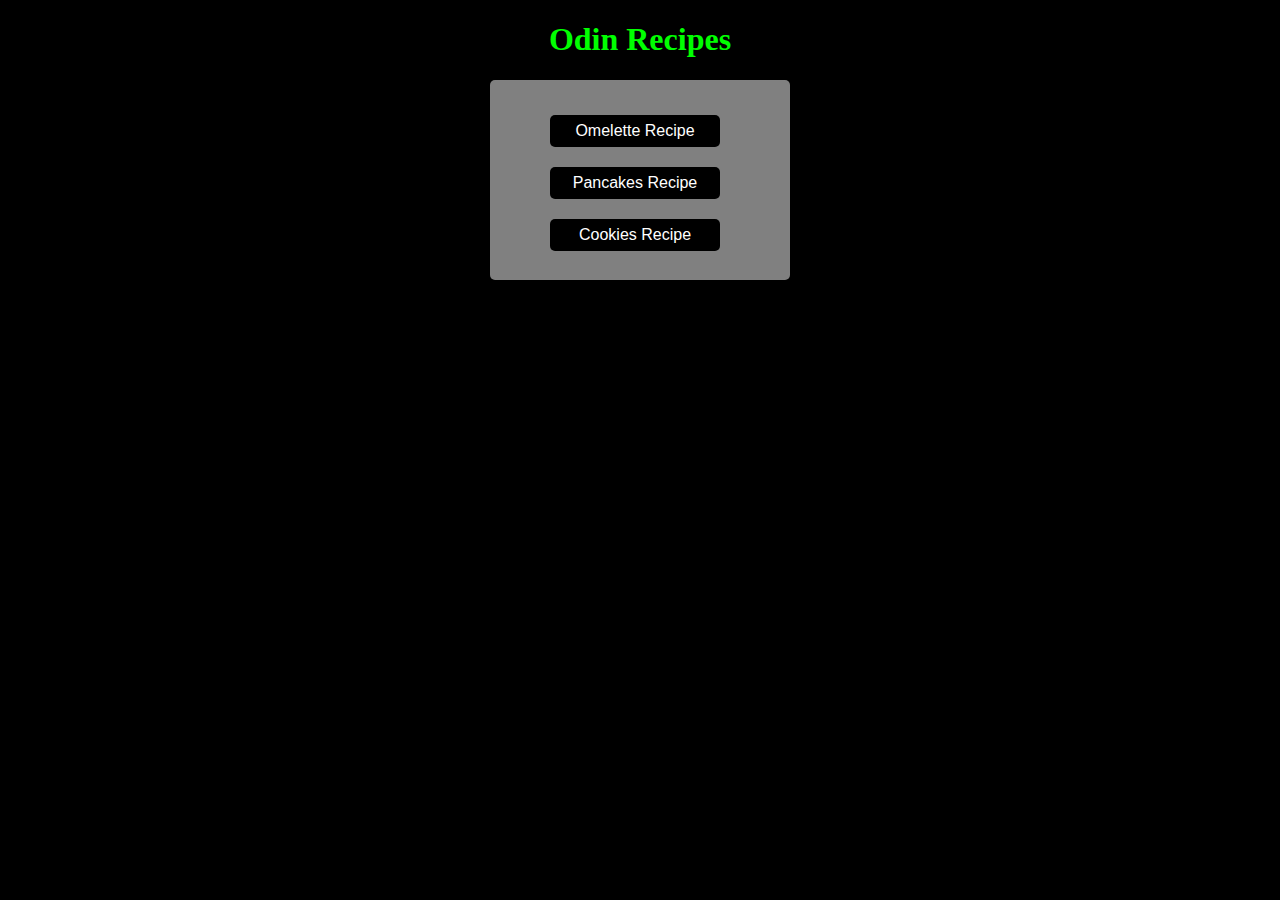
<file: index.html>
<!DOCTYPE html>
<html lang="en">
	<head>
		<meta charset="utf-8">
		<title>Odin-Recipes</title>
		<link rel="stylesheet" href="./style.css"/>
	</head>
	<body>
		<h1>Odin Recipes</h1>
		<div class="side-bar">
			<ul>
				<a href="./recipes/omelette.html"><li>Omelette Recipe</li></a>
				<a href="./recipes/pancakes.html"><li>Pancakes Recipe</li></a>
				<a href="./recipes/cookies.html"><li>Cookies Recipe</li></a>
			</ul>
		</div>
		
		
	</body>
</html>
</file>
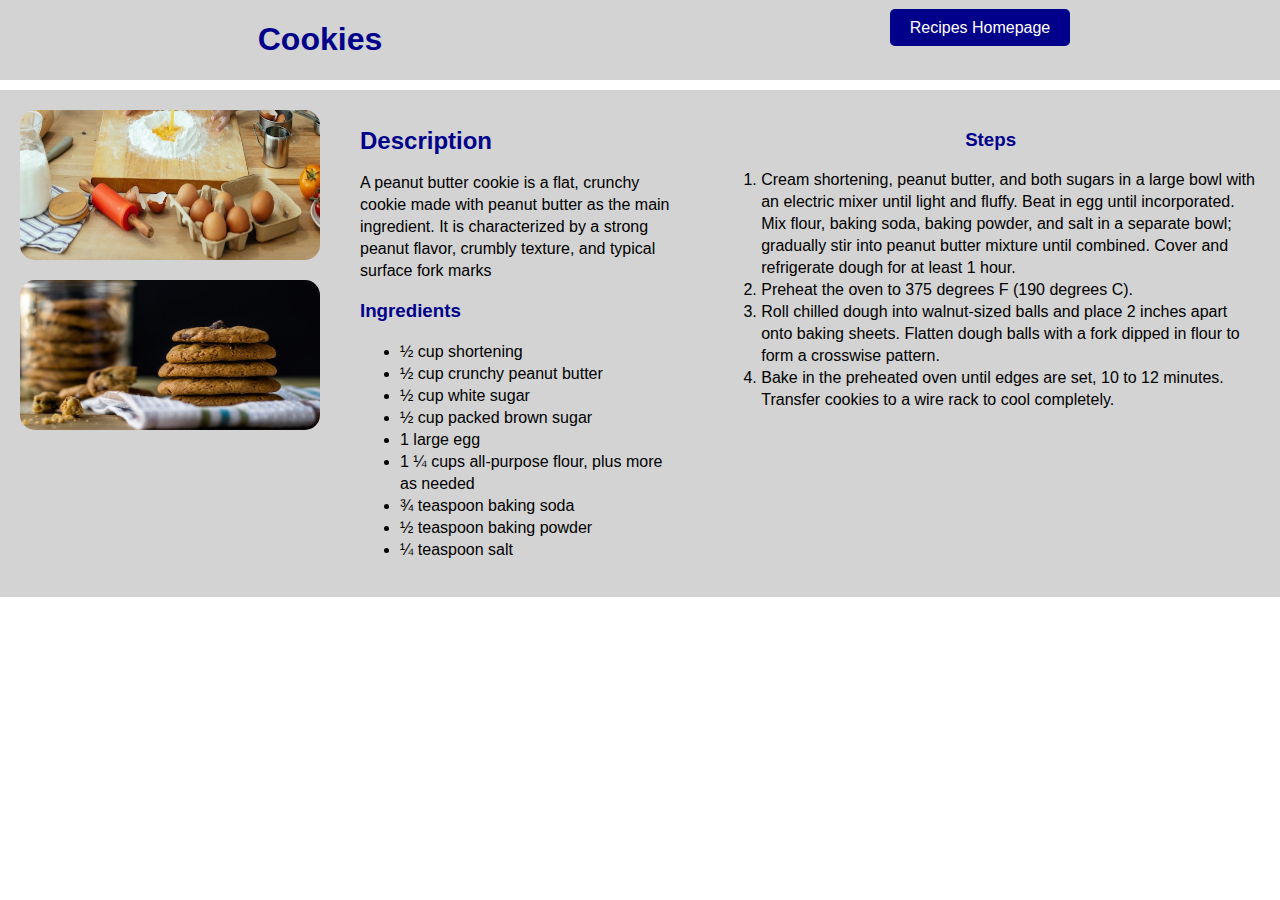
<file: recipes/cookies.html>
<!DOCTYPE html>
<html lang="en">
	<head>
		<meta charset="utf-8">
		<title>Cookies</title>
		<link rel="stylesheet" href="./all-recipe-style.css">
	</head>
	<body>
		<div class="top-header">
			<h1 class="left-side">Cookies</h1>
			<div class="right-side">
				<ul>
					<li><a  href="../index.html">Recipes Homepage</a></li>
				</ul>
			</div>
		</div>
		
		<div class="main">
			<div class="image-section">
				<img src="../images/cookie2.jpg">
				<img src="../images/cookie1.jpg">
			</div>
			

			<div  class="discription">
				<h2>Description</h2>
				<p>
					A peanut butter cookie is a flat, crunchy cookie made with peanut butter as the main ingredient. It is characterized by a strong peanut flavor, crumbly texture, and typical surface fork marks
				</p>

				<div class="ingredients">
				<h3>Ingredients</h3>
				<ul>
					<li>½ cup shortening</li>
					<li>½ cup crunchy peanut butter</li>
					<li>½ cup white sugar</li>
					<li>½ cup packed brown sugar</li>
					<li>1 large egg</li>
					<li>1 ¼ cups all-purpose flour, plus more as needed</li>
					<li>¾ teaspoon baking soda</li>
					<li>½ teaspoon baking powder</li>
					<li>¼ teaspoon salt</li>
				</ul>
			</div>
			</div>

			
			<div class="steps">
				<h3>Steps</h3>
				<ol>
					<li>Cream shortening, peanut butter, and both sugars in a large bowl with an electric mixer until light and fluffy. Beat in egg until incorporated. Mix flour, baking soda, baking powder, and salt in a separate bowl; gradually stir into peanut butter mixture until combined. Cover and refrigerate dough for at least 1 hour.</li>
					<li>Preheat the oven to 375 degrees F (190 degrees C).</li>
				<li>Roll chilled dough into walnut-sized balls and place 2 inches apart onto baking sheets. Flatten dough balls with a fork dipped in flour to form a crosswise pattern.</li>
					<li>Bake in the preheated oven until edges are set, 10 to 12 minutes. Transfer cookies to a wire rack to cool completely.</li>
				</ol>
			</div>

		</div>
	</body>
</html>
</file>
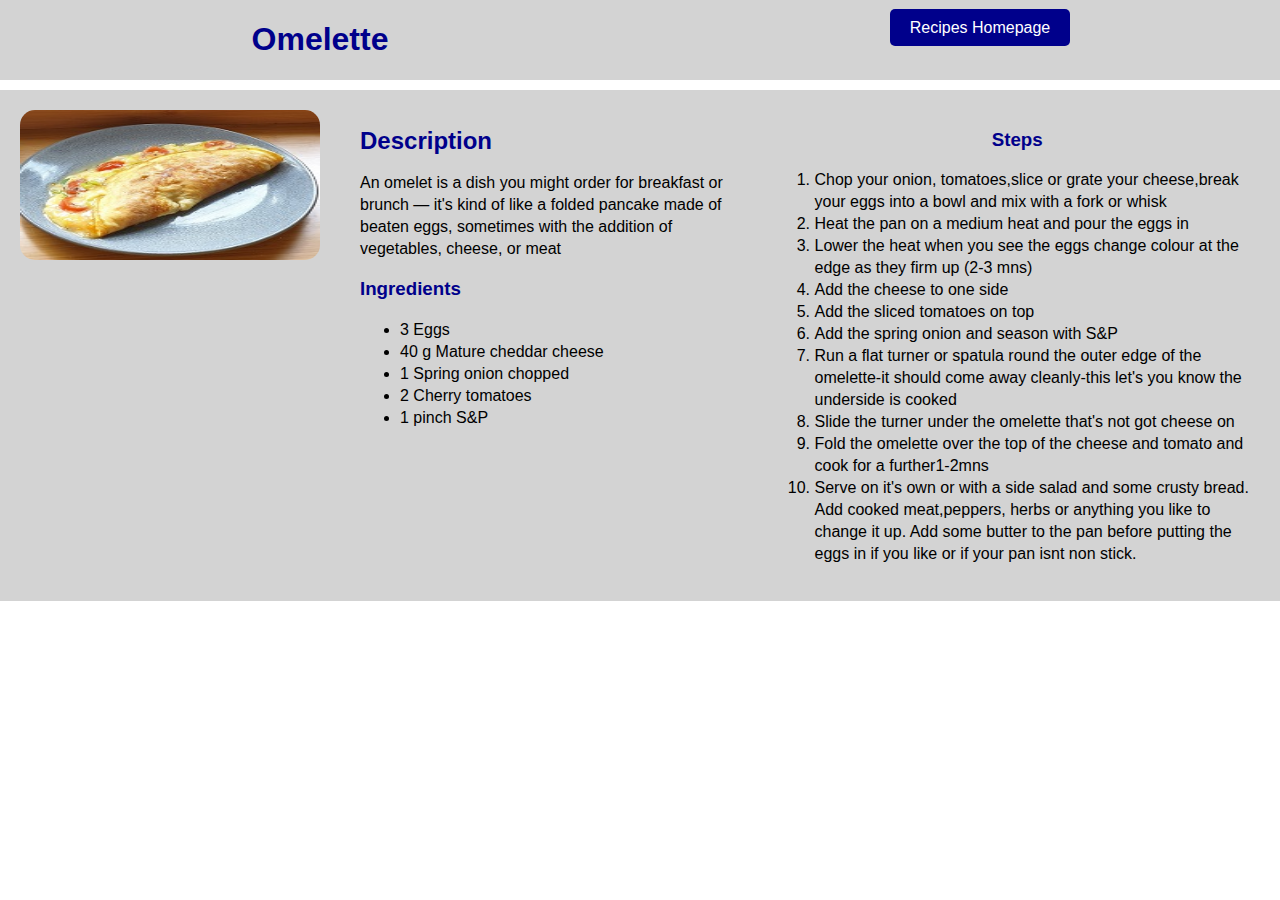
<file: recipes/omelette.html>
<!DOCTYPE html>
<html lang="en">
	<head>
		<meta charset="UTF-8">
		<title>Omelette Dish</title>
		<link rel="stylesheet" href="./all-recipe-style.css">
	</head>
	<body>
		<div class="top-header">
			<h1 class="left-side">Omelette</h1>
			<div class="right-side">
				<ul>
					<li><a  href="../index.html">Recipes Homepage</a></li>
				</ul>
			</div>
		</div>
		<div class="main">
			<div class="image-section">
				<img src="../images/omelette.jpg">
			</div>
			

			<div  class="discription">
				<h2>Description</h2>
				<p>
					An omelet is a dish you might order for breakfast or brunch — it's kind of like a folded pancake made of beaten eggs, sometimes with the addition of vegetables, cheese, or meat
				</p>
				<div class="ingredients">
				<h3>Ingredients</h3>

			<ul>
			<li>3 Eggs</li>
			<li>40 g Mature cheddar cheese</li>
			<li>1 Spring onion chopped</li>
			<li>2 Cherry tomatoes</li>
			<li>1 pinch S&P</li>
			</ul>
		</div>
	</div>
	<div class="steps">
			<h3>Steps</h3>
			<ol>
			<li>Chop your onion, tomatoes,slice or grate your cheese,break your eggs into a bowl and mix with a fork or whisk</li>
			<li>Heat the pan on a medium heat and pour the eggs in</li>
			<li>Lower the heat when you see the eggs change colour at the edge as they firm up (2-3 mns)</li>
			<li>Add the cheese to one side</li>
			<li>Add the sliced tomatoes on top</li>
			<li>Add the spring onion and season with S&P</li>
			<li>Run a flat turner or spatula round the outer edge of the omelette-it should come away cleanly-this let's you know the underside is cooked</li>
			<li>Slide the turner under the omelette that's not got cheese on</li>
			<li>Fold the omelette over the top of the cheese and tomato and cook for a further1-2mns</li>
			<li>Serve on it's own or with a side salad and some crusty bread.
Add cooked meat,peppers, herbs or anything you like to change it up.
Add some butter to the pan before putting the eggs in if you like or if your pan isnt non stick.</li>
		</ol>
	</div>
	</body>
</html>
</file>
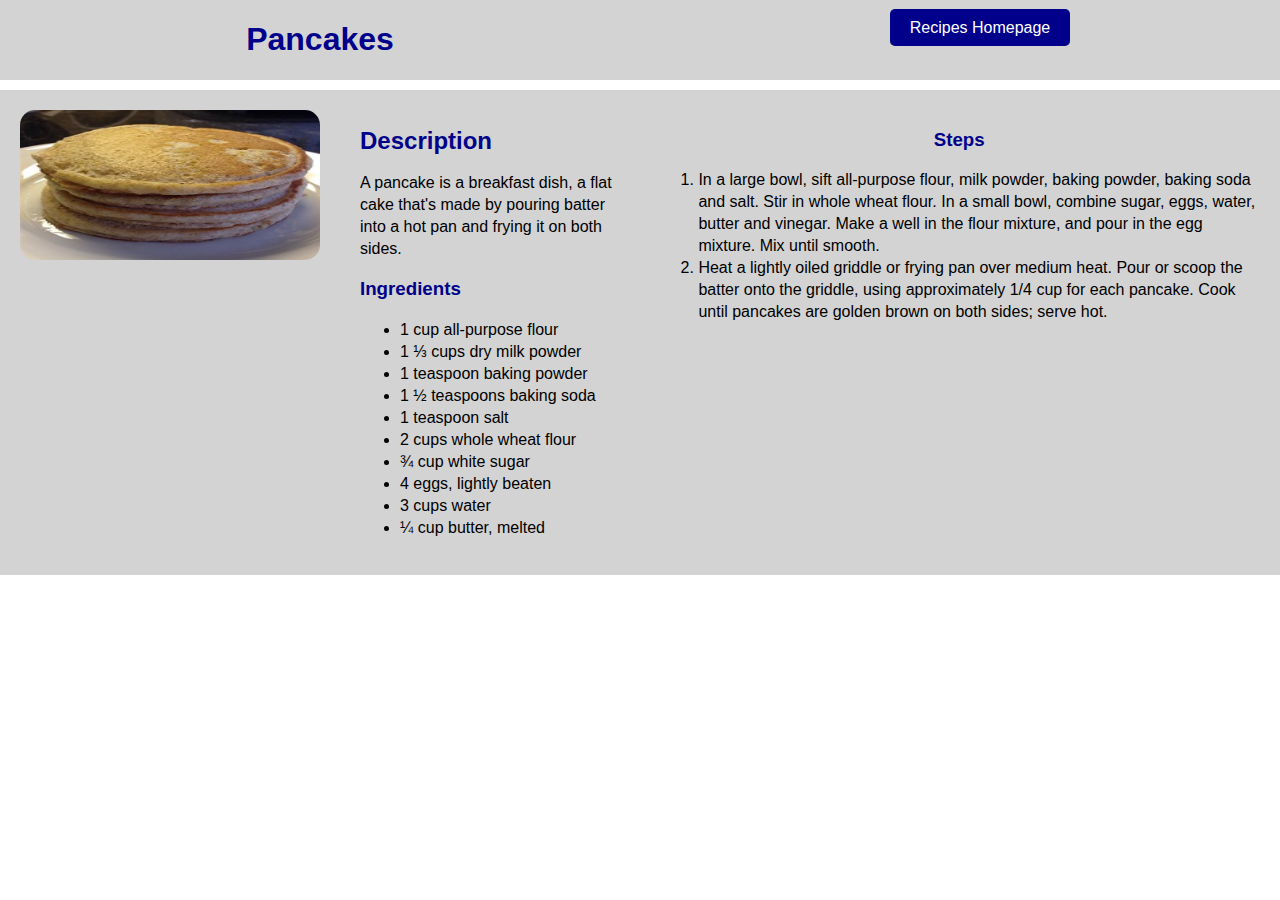
<file: recipes/pancakes.html>
<!DOCTYPE html>
<html lang="en">
	<head>
		<meta charset="utf8">
		<title>Pancake Recipe</title>
		<link rel="stylesheet" href="./all-recipe-style.css">
	</head>
	<body>
		<div class="top-header">
			<h1 class="left-side">Pancakes</h1>
			<div class="right-side">
				<ul>
					<li><a  href="../index.html">Recipes Homepage</a></li>
				</ul>
			</div>
		</div>
		<div class="main">
			<div class="image-section">
				<img src="../images/pancakes.jpg">
			</div>
			<div  class="discription">
				<h2>Description</h2>
				<p>
					A pancake is a breakfast dish, a flat cake that's made by pouring batter into a hot pan and frying it on both sides.
				</p>
				<div class="ingredients">
				<h3>Ingredients</h3>
		<ul>
			<li>1 cup all-purpose flour</li>
			<li>1 ⅓ cups dry milk powder</li>
			<li>1 teaspoon baking powder</li>
			<li>1 ½ teaspoons baking soda</li>
			<li>1 teaspoon salt</li>
			<li>2 cups whole wheat flour</li>
			<li>¾ cup white sugar</li>
			<li>4 eggs, lightly beaten</li>
			<li>3 cups water</li>
			<li>¼ cup butter, melted</li>
		</ul>
		</div>
	</div>
		<div class="steps">
			<h3>Steps</h3>

			<ol>
				<li>In a large bowl, sift all-purpose flour, milk powder, baking powder, baking soda and salt. Stir in whole wheat flour. In a small bowl, combine sugar, eggs, water, butter and vinegar. Make a well in the flour mixture, and pour in the egg mixture. Mix until smooth.</li>
				<li>Heat a lightly oiled griddle or frying pan over medium heat. Pour or scoop the batter onto the griddle, using approximately 1/4 cup for each pancake. Cook until pancakes are golden brown on both sides; serve hot.</li>
			</ol>
		</div>
	</div>
	</body>
</html>
</file>
<file: style.css>
body {
background-color: black;
}
h1 {
	color: lime;
	text-align: center;
}
.side-bar {
	background-color: gray;
	height: 200px;
	width: 300px;
	font-family: Georgia,sans-serif;
	border-radius: 5px;
	margin-left: auto;
	margin-right: auto;
}
.side-bar ul {
	padding-top: 15px;

}

li {
	margin: 20px;
	width: 150px;
	background-color: black;
	color: white;
	text-align: center;
	padding: 7px 10px;
	list-style: none;
	border-radius: 5px;
}
a {
	
	text-decoration: none;
	color: black;
}
li:hover {
	background-color: lightgray;
	color: black;
}


li a {
	display: block;
	width: 150px;
	padding: 10px;
	background-color: #1F2937;
	text-decoration: none;
	color: white;
	text-align: center;
	font-family: Verdana, sans-serif;
	margin: 0px;
}

a:hover {
	background-color: lightgray;
	color:black ;
}

p {
	font-size: 18px;
}
</file>
<file: recipes/all-recipe-style.css>
body {
	margin: 0px;
	font-family: Verdana, sans-serif;
}
/**** TOP HEADER **********/
.top-header {
	display: flex;
	background-color: lightgray;
	color: black;
	margin-bottom: 10px;
}
h1 {
	text-align: center;
}
.left-side {
	
	width: 50%;
}
.right-side {
	
	text-align: center;
	width: 50%;
}
.top-header li {
	list-style: none;
	padding: 3px;
}
a {
	background-color: darkblue;
	text-decoration: none;
	color: white;
	padding: 10px 20px;
	border-radius: 5px;
	
}
a:hover {
	background-color: lightgray;
	color: black;
}

/*********** MAIN **************/

.main {
	display: flex;
	background-color:lightgray ;
	color: black;
}

img {
	display: block;
	border-radius: 15px;
	width: 300px;
	height: 150px;
}
.discription,.steps,img {
	margin: 20px;
	/*font-family: Georgia,sans-serif;*/
	line-height: 22px;

}

/*********** HEADINGS **********/
.steps h3 {
	text-align: center;
}
h3,h2,h1 {
	color: darkblue;
}
</file>
